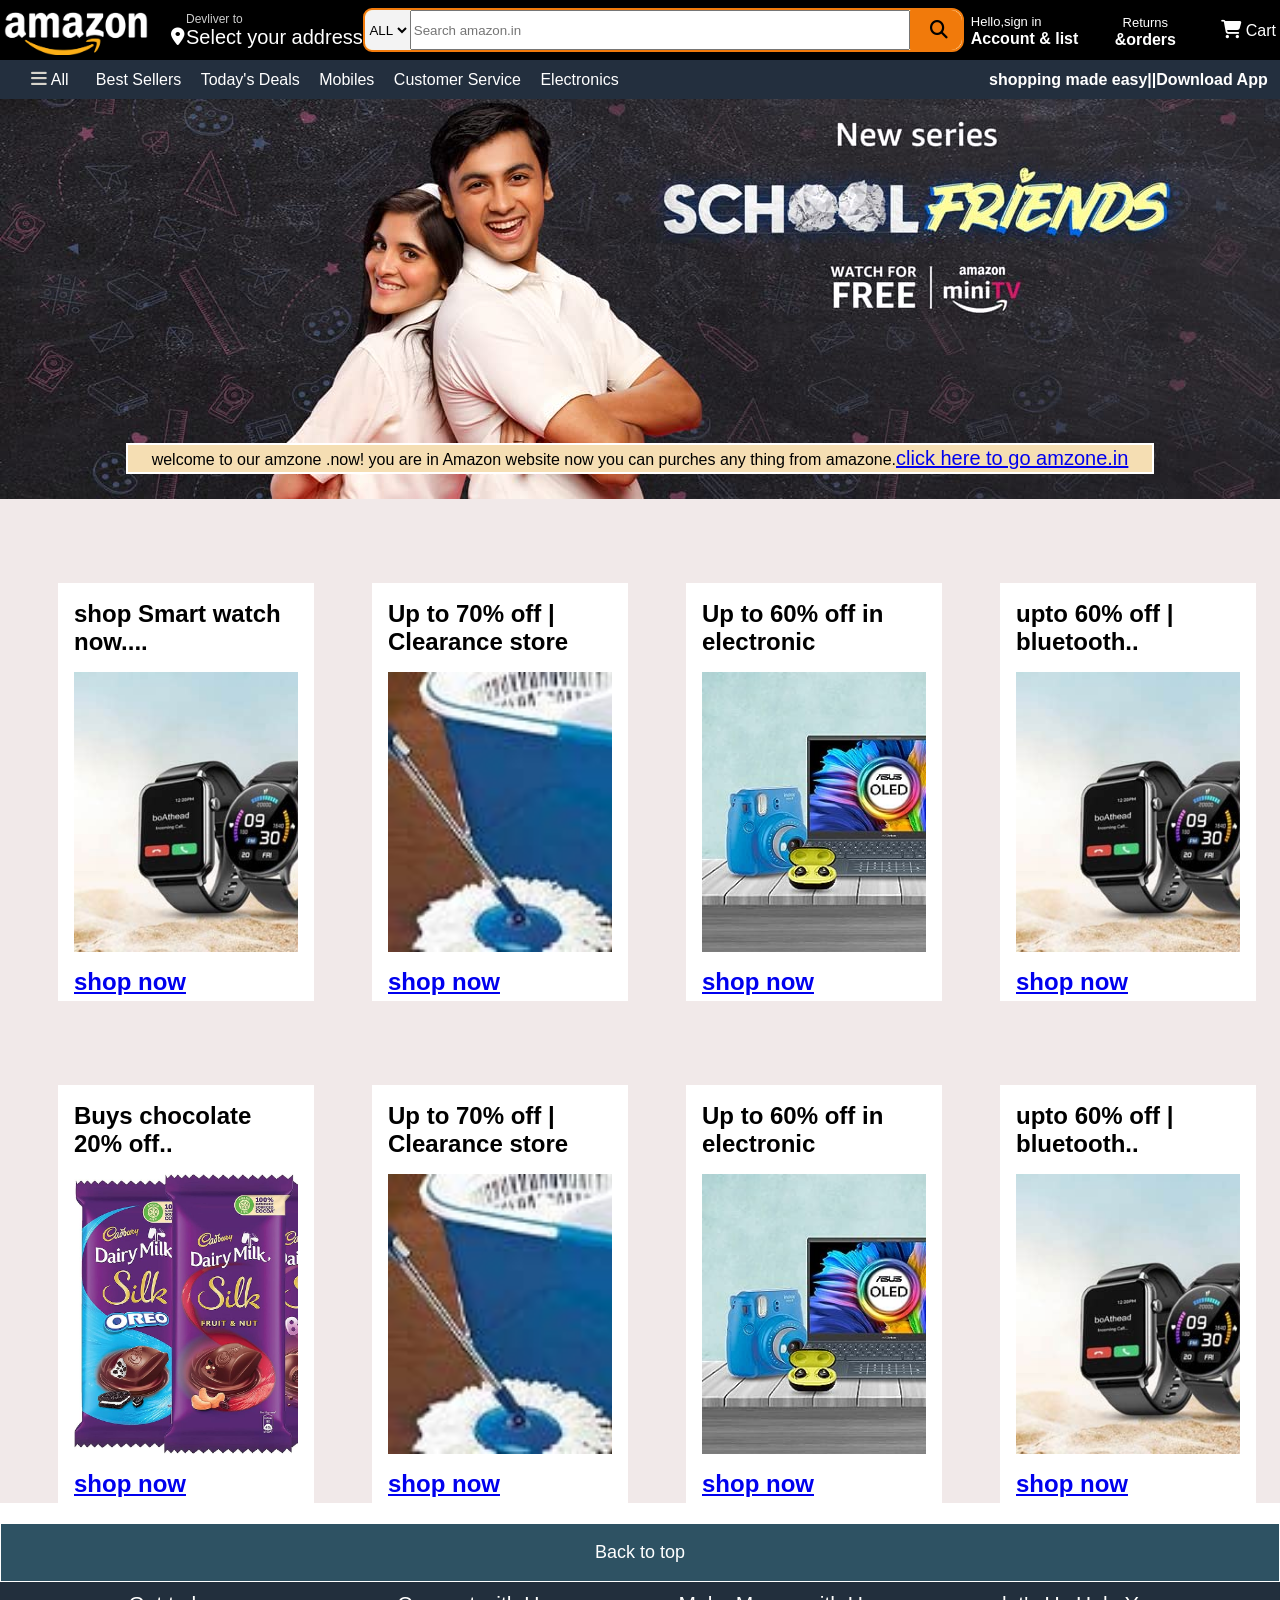
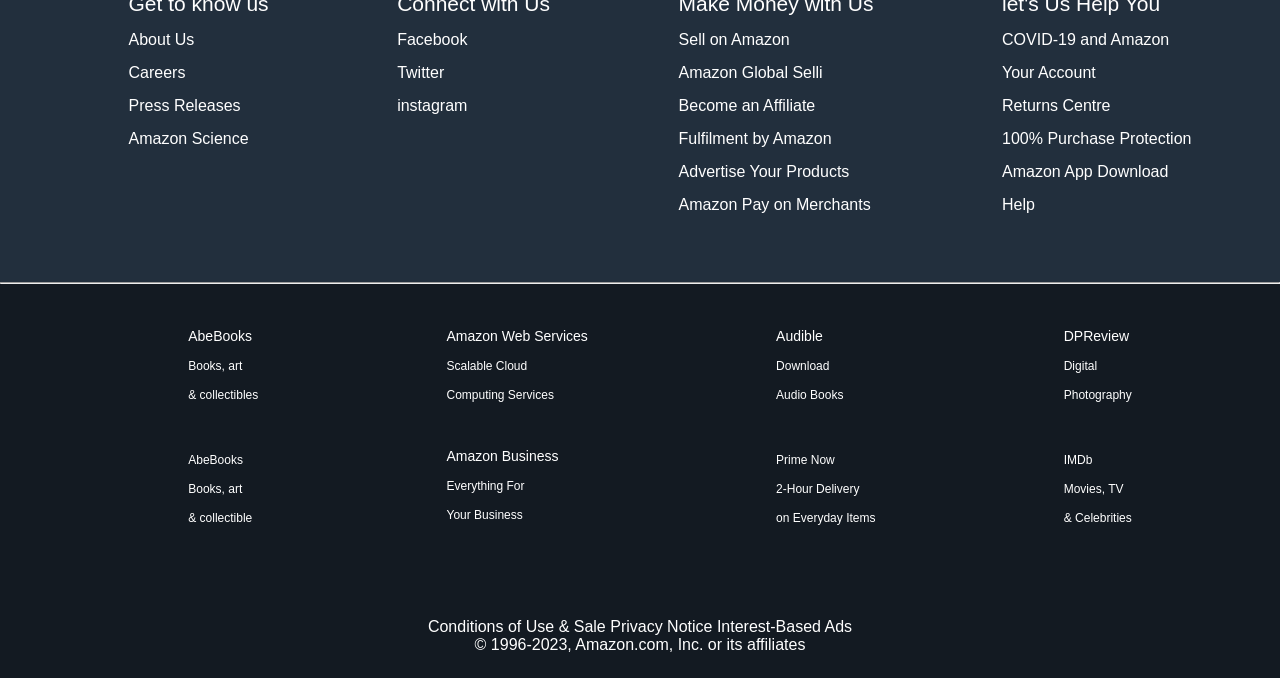
<file: index.html>
<!DOCTYPE html>
<html lang="en">
  <head>
    <meta charset="UTF-8" />
    <meta name="viewport" content="width=device-width, initial-scale=1.0" />
    <title>Amazone</title>
    <link
      rel="stylesheet"
      href="https://cdnjs.cloudflare.com/ajax/libs/font-awesome/6.4.2/css/all.min.css"
      integrity="sha512-z3gLpd7yknf1YoNbCzqRKc4qyor8gaKU1qmn+CShxbuBusANI9QpRohGBreCFkKxLhei6S9CQXFEbbKuqLg0DA=="
      crossorigin="anonymous"
      referrerpolicy="no-referrer"
    />
    <link rel="stylesheet" href="style.css" />
  </head>
  <body>
    <header>
      <div class="navbar">
        <div class="amz-logo">
          <div class="logo"></div>
        </div>
        <div class="nav-address">
          <p class="address-first">Devliver to</p>
          <div id="add-icon">
            <i class="fa-solid fa-location-dot"></i>
            <p class="address-second">Select your address</p>
          </div>
        </div>
        <div class="nav-search">
          <select class="search-select">
            <option>ALL</option>
            <option value="option1">ALL</option>
            <option value="option2" selecte>GIft card</option>
            <option value="option3">baby</option>
            <option value="option4">boy shop</option>
          </select>
          <input
            type="search"
            name="search"
            placeholder="Search amazon.in"
            class="search-input"
          />
          <div class="icon-search">
            <i class="fa-solid fa-magnifying-glass"></i>
          </div>
        </div>
        <div class="nav-signin">
          <p><span>Hello,sign in</span></p>
          <p class="second-nav">Account & list</p>
        </div>
        <div class="return">
          <p><span>Returns</span></p>
          <p class="order">&orders</p>
        </div>
        <div class="cart-icon">
          <i class="fa-solid fa-cart-shopping"></i> Cart
        </div>
      </div>
      <div class="second-navbar">
        <div class="panel-icon">
          <i class="fa-solid fa-bars" style="color: #d7d4cb"></i> All
        </div>
        <div class="amzon-tv">
          <p>Best Sellers</p>
          <p>Today's Deals</p>
          <p>Mobiles</p>

          <p>Customer Service</p>

          <p>Electronics</p>
        </div>
        <div class="shoping-made">
          <p>shopping made easy||Download App</p>
        </div>
      </div>
    </header>
    <div class="image-section">
      <div class="image-text">
        <p>
          welcome to our amzone .now! you are in Amazon website now you can
          purches any thing from amazone.<a href="#"
            >click here to go amzone.in</a
          >
        </p>
      </div>
    </div>
    <div class="shop-store">
      <div class="box1 box">
        <div class="box-container">
        <h2>shop Smart watch now....<h2>
          <div class="bluetooth-image" style="background-image: url('/image/bluetooth\ and\ watch.jpg');">

          </div>
        <a href="#">shop now</a>
          </div>
      </div>
      <div class="box2 box">
        <div class="box-container">
          <h2>Up to 70% off | Clearance store<h2>
            <div class="bluetooth-image" style="background-image: url('/image/cleen.jpg');">
            </div>
            <a href="#">shop now</a>
            </div>
      </div>
      <div class="box3 box">
        <div class="box-container">
          <h2>Up to 60% off in electronic <h2>
            <div class="bluetooth-image" style="background-image: url('/image/tv.jpg');">
            </div>
            <a href="#">shop now</a>
            </div>
      </div>
      <div class="box4 box">
        <div class="box-container">
          <h2>upto 60% off | bluetooth..<h2>
            <div class="bluetooth-image" style="background-image: url('/image/bluetooth\ and\ watch.jpg');">
            </div>
            <a href="#">shop now</a>
            </div>
      </div>
   <div class="box1 box">
        <div class="box-container">
        <h2>Buys chocolate 20% off..<h2>
          <div class="bluetooth-image" style="background-image: url('/image/chocolate.jpg');">
          </div>
          <a href="#">shop now</a>
          </div>
      </div>
      <div class="box2 box">
        <div class="box-container">
          <h2>Up to 70% off | Clearance store<h2>
            <div class="bluetooth-image" style="background-image: url('/image/cleen.jpg');">
            </div>
            <a href="#">shop now</a>
            </div>
      </div>
      <div class="box3 box">
        <div class="box-container">
          <h2>Up to 60% off in electronic <h2>
            <div class="bluetooth-image" style="background-image: url('/image/tv.jpg');">
            </div>
            <a href="#">shop now</a>
            </div>
      </div>
      <div class="box4 box">
        <div class="box-container">
          <h2>upto 60% off | bluetooth..<h2>
            <div class="bluetooth-image" style="background-image: url('/image/bluetooth\ and\ watch.jpg');">
            </div>
            <a href="#">shop now</a>
            </div>
      </div>
      
      </div>
      
      
    </div>
    <footer>
    <div class="ls-nav">
   Back to top
    </div>
  <div class="all-content">
    <ul>
      <p>Get to know us</p>
      <a>About Us</a>
      <a>Careers</a>
      <a>Press Releases</a>
      <a>Amazon Science</a>
    </ul>
    <ul>
      <p>	Connect with Us</p>
      <a>Facebook</a>
      <a>Twitter</a>
      <a>instagram</a>
   
    </ul>
    <ul>
      <p>	Make Money with Us</p>
      <a>Sell on Amazon</a>
    
<a>Amazon Global Selli</a>
<a>Become an Affiliate</a>
<a>Fulfilment by Amazon</a>
<a>Advertise Your Products</a>
<a>Amazon Pay on Merchants</a>
    </ul>
    <ul>
     	
<p>let's Us Help You</p>
<a>COVID-19 and Amazon</a>
<a>Your Account</a>
<a>Returns Centre</a>
<a>100% Purchase Protection</a>
<a>Amazon App Download</a>
<a>Help</a>
    </ul>
    
  </div>
  <hr>
  <div class="final-container">
    <ul>  
<p>AbeBooks</p>
<a>Books, art</a>
<a>& collectibles</a>
<br><br>
<a>AbeBooks</a>
<a>Books, art</a>
<a>& collectible</a>
    </ul>
    <ul>
      <p>Amazon Web Services</p>
      <a>Scalable Cloud</a>
      <a>Computing Services</a>
      <br><br>
      <p>Amazon Business</p>
           <a>Everything For</a>
                <a>Your Business</a>
    </ul>
    <ul>
<p>Audible</p>
    <a>  Download</a>
    <a>Audio Books</a>
    <br><br>
    <a>Prime Now</a>
 <a>2-Hour Delivery</a>
<a>on Everyday Items</a>
    </ul>
    <ul>
     <p>DPReview</p> 
     <a>Digital</a> 
      <a>Photography	</a>
      <br> <br>
      <a>  	IMDb</a>
      <a>Movies, TV</a>
      <a>& Celebrities</a>
       
    </ul>
    </div>
    <div class="last-text">
      <p>
        Conditions of Use & Sale
Privacy Notice
Interest-Based Ads<br>
© 1996-2023, Amazon.com, Inc. or its affiliates
      </p>
    </div>
    </footer>
  </body>
</html>
</file>
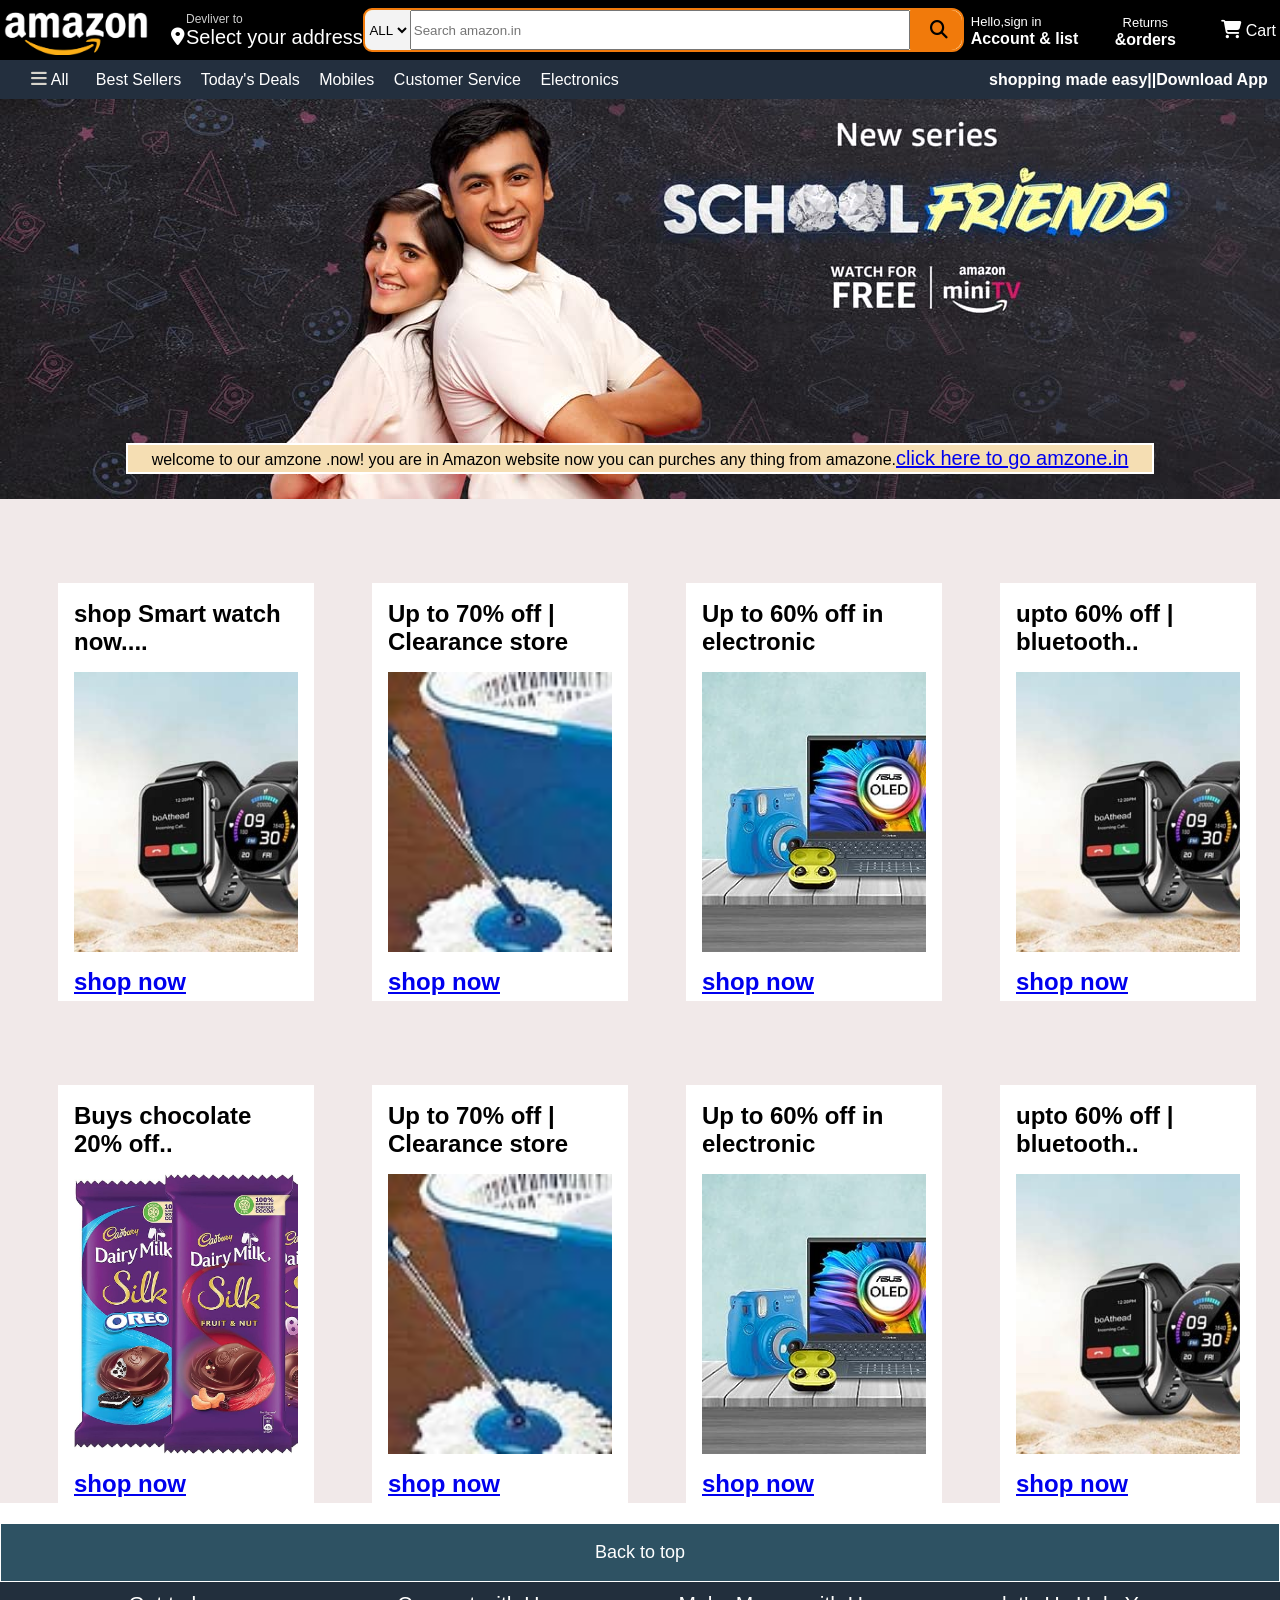
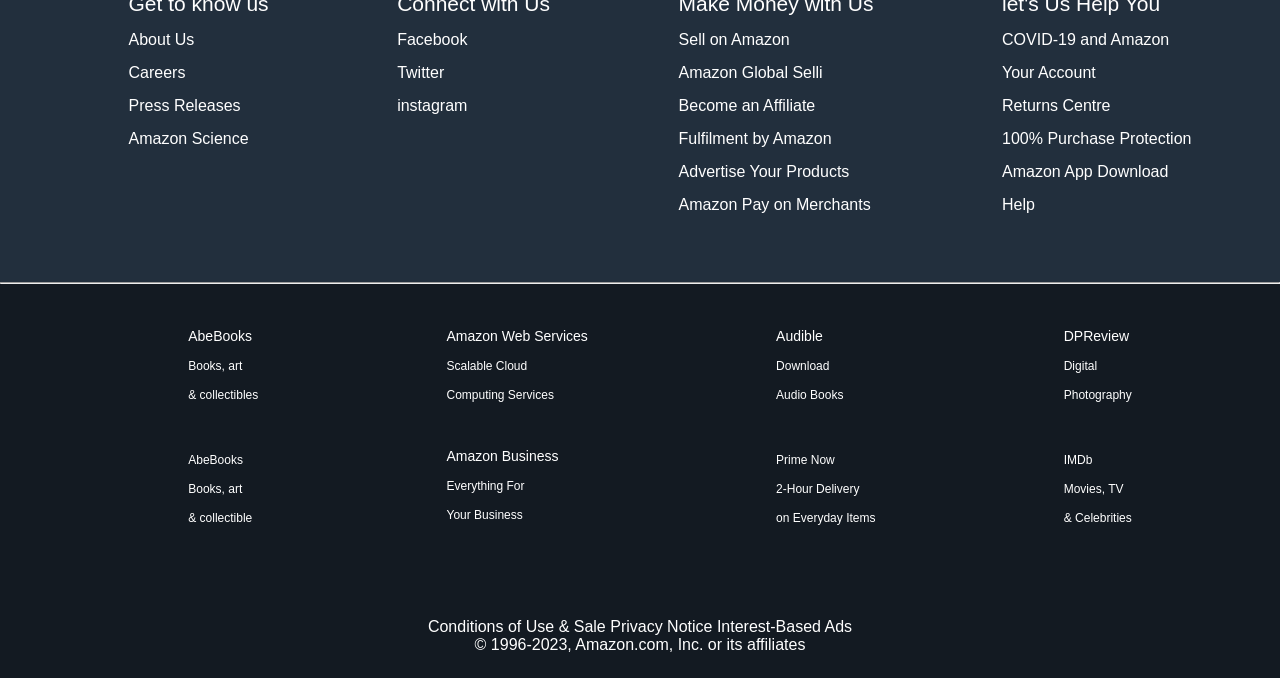
<file: Amazon-clone-main/index.html>
<!DOCTYPE html>
<html lang="en">
  <head>
    <meta charset="UTF-8" />
    <meta name="viewport" content="width=device-width, initial-scale=1.0" />
    <title>Amazone</title>
    <link
      rel="stylesheet"
      href="https://cdnjs.cloudflare.com/ajax/libs/font-awesome/6.4.2/css/all.min.css"
      integrity="sha512-z3gLpd7yknf1YoNbCzqRKc4qyor8gaKU1qmn+CShxbuBusANI9QpRohGBreCFkKxLhei6S9CQXFEbbKuqLg0DA=="
      crossorigin="anonymous"
      referrerpolicy="no-referrer"
    />
    <link rel="stylesheet" href="style.css" />
  </head>
  <body>
    <header>
      <div class="navbar">
        <div class="amz-logo">
          <div class="logo"></div>
        </div>
        <div class="nav-address">
          <p class="address-first">Devliver to</p>
          <div id="add-icon">
            <i class="fa-solid fa-location-dot"></i>
            <p class="address-second">Select your address</p>
          </div>
        </div>
        <div class="nav-search">
          <select class="search-select">
            <option>ALL</option>
            <option value="option1">ALL</option>
            <option value="option2" selecte>GIft card</option>
            <option value="option3">baby</option>
            <option value="option4">boy shop</option>
          </select>
          <input
            type="search"
            name="search"
            placeholder="Search amazon.in"
            class="search-input"
          />
          <div class="icon-search">
            <i class="fa-solid fa-magnifying-glass"></i>
          </div>
        </div>
        <div class="nav-signin">
          <p><span>Hello,sign in</span></p>
          <p class="second-nav">Account & list</p>
        </div>
        <div class="return">
          <p><span>Returns</span></p>
          <p class="order">&orders</p>
        </div>
        <div class="cart-icon">
          <i class="fa-solid fa-cart-shopping"></i> Cart
        </div>
      </div>
      <div class="second-navbar">
        <div class="panel-icon">
          <i class="fa-solid fa-bars" style="color: #d7d4cb"></i> All
        </div>
        <div class="amzon-tv">
          <p>Best Sellers</p>
          <p>Today's Deals</p>
          <p>Mobiles</p>

          <p>Customer Service</p>

          <p>Electronics</p>
        </div>
        <div class="shoping-made">
          <p>shopping made easy||Download App</p>
        </div>
      </div>
    </header>
    <div class="image-section">
      <div class="image-text">
        <p>
          welcome to our amzone .now! you are in Amazon website now you can
          purches any thing from amazone.<a href="#"
            >click here to go amzone.in</a
          >
        </p>
      </div>
    </div>
    <div class="shop-store">
      <div class="box1 box">
        <div class="box-container">
        <h2>shop Smart watch now....<h2>
          <div class="bluetooth-image" style="background-image: url('./image/bluetooth\ and\ watch.jpg');">

          </div>
        <a href="#">shop now</a>
          </div>
      </div>
      <div class="box2 box">
        <div class="box-container">
          <h2>Up to 70% off | Clearance store<h2>
            <div class="bluetooth-image" style="background-image: url('./image/cleen.jpg');">
            </div>
            <a href="#">shop now</a>
            </div>
      </div>
      <div class="box3 box">
        <div class="box-container">
          <h2>Up to 60% off in electronic <h2>
            <div class="bluetooth-image" style="background-image: url('./image/tv.jpg');">
            </div>
            <a href="#">shop now</a>
            </div>
      </div>
      <div class="box4 box">
        <div class="box-container">
          <h2>upto 60% off | bluetooth..<h2>
            <div class="bluetooth-image" style="background-image: url('./image/bluetooth\ and\ watch.jpg');">
            </div>
            <a href="#">shop now</a>
            </div>
      </div>
   <div class="box1 box">
        <div class="box-container">
        <h2>Buys chocolate 20% off..<h2>
          <div class="bluetooth-image" style="background-image: url('./image/chocolate.jpg');">
          </div>
          <a href="#">shop now</a>
          </div>
      </div>
      <div class="box2 box">
        <div class="box-container">
          <h2>Up to 70% off | Clearance store<h2>
            <div class="bluetooth-image" style="background-image: url('./image/cleen.jpg');">
            </div>
            <a href="#">shop now</a>
            </div>
      </div>
      <div class="box3 box">
        <div class="box-container">
          <h2>Up to 60% off in electronic <h2>
            <div class="bluetooth-image" style="background-image: url('./image/tv.jpg');">
            </div>
            <a href="#">shop now</a>
            </div>
      </div>
      <div class="box4 box">
        <div class="box-container">
          <h2>upto 60% off | bluetooth..<h2>
            <div class="bluetooth-image" style="background-image: url('./image/bluetooth\ and\ watch.jpg');">
            </div>
            <a href="#">shop now</a>
            </div>
      </div>
      
      </div>
      
      
    </div>
    <footer>
    <div class="ls-nav">
   Back to top
    </div>
  <div class="all-content">
    <ul>
      <p>Get to know us</p>
      <a>About Us</a>
      <a>Careers</a>
      <a>Press Releases</a>
      <a>Amazon Science</a>
    </ul>
    <ul>
      <p>	Connect with Us</p>
      <a>Facebook</a>
      <a>Twitter</a>
      <a>instagram</a>
   
    </ul>
    <ul>
      <p>	Make Money with Us</p>
      <a>Sell on Amazon</a>
    
<a>Amazon Global Selli</a>
<a>Become an Affiliate</a>
<a>Fulfilment by Amazon</a>
<a>Advertise Your Products</a>
<a>Amazon Pay on Merchants</a>
    </ul>
    <ul>
     	
<p>let's Us Help You</p>
<a>COVID-19 and Amazon</a>
<a>Your Account</a>
<a>Returns Centre</a>
<a>100% Purchase Protection</a>
<a>Amazon App Download</a>
<a>Help</a>
    </ul>
    
  </div>
  <hr>
  <div class="final-container">
    <ul>  
<p>AbeBooks</p>
<a>Books, art</a>
<a>& collectibles</a>
<br><br>
<a>AbeBooks</a>
<a>Books, art</a>
<a>& collectible</a>
    </ul>
    <ul>
      <p>Amazon Web Services</p>
      <a>Scalable Cloud</a>
      <a>Computing Services</a>
      <br><br>
      <p>Amazon Business</p>
           <a>Everything For</a>
                <a>Your Business</a>
    </ul>
    <ul>
<p>Audible</p>
    <a>  Download</a>
    <a>Audio Books</a>
    <br><br>
    <a>Prime Now</a>
 <a>2-Hour Delivery</a>
<a>on Everyday Items</a>
    </ul>
    <ul>
     <p>DPReview</p> 
     <a>Digital</a> 
      <a>Photography	</a>
      <br> <br>
      <a>  	IMDb</a>
      <a>Movies, TV</a>
      <a>& Celebrities</a>
       
    </ul>
    </div>
    <div class="last-text">
      <p>
        Conditions of Use & Sale
Privacy Notice
Interest-Based Ads<br>
© 1996-2023, Amazon.com, Inc. or its affiliates
      </p>
    </div>
    </footer>
  </body>
</html>
</file>
<file: style.css>
* {
    margin: 0px;
    font-family: Arial, Helvetica, sans-serif;
    border: border-box;
  }

  .navbar {
    height: 60px;
    background-color: black;
    color: white;
    display: flex;
    align-items: center;
    cursor: pointer;
    

  }
  .amz-logo {
    height: 50px;
    width: 152px;
  }
  .logo {
    height: 50px;
    width: 100%;
    background-size: cover;
    background-image: url("image/Amazon-Logo.png");
  }

  .logo:hover {
    border: 2px solid white;
  }
  .address-first{
    font-size: 12px;
    color: #cccccc;
    margin-left: 34px;
  }
  span{
    font-size:0.7rem;
  }
  second-nav{
    font-size:0.85;
  }
  
  .address-second{
    font-size:20px;
    margin-left: 1px;

  }
  #add-icon{
    display: flex;
    align-items: center;
  
  }   
  i{
    margin-left: 19px;
    font-size: 18px;
  } 
  .nav-address:hover{
    border: 2px solid white;

  }
  .search-input{
    width: 500px;

  }
  .nav-search{
display: flex;
justify-content: space-evenly;
height: 40px;
background-color: rgb(255, 235, 192);
border-top-left-radius: 9px;
border-bottom-left-radius: 9px;
width: 1070x;
border:2px solid rgb(241, 122, 11);
border-top-right-radius: 12px;
border-bottom-right-radius: 12px;

  }
.search-select{
    width: 45px;
    text-align: center;
    border-top-left-radius: 9px;
    border-bottom-left-radius: 9px;
    background-color: #f3f3f3;
    border: none;
  }
  .icon-search{
    color: black;
    display: flex;
    align-items:center ;
    width: 50px;
    background-color: rgb(241, 122, 11);
    border-top-right-radius: 11px;
      border-bottom-right-radius: 11px;
      border: 1px solid  rgb(241, 122, 11);;
  
    
  }
  .icon-search:hover{
    border:1px solid white
  }
  .nav-signin{
    padding-left: 7px;
  }
  .nav-signin:hover{
    border: 2px solid white;
  }
  span{
    font-size: 13px;
}

.second-nav{
  font-weight: bold;
}
.return{
  padding-left: 10px;
  text-align: center;
  cursor: pointer;
    height: 35px;
    width: 114px;
  
}
.return:hover{
  border: 2px solid white;

}
.order{
font-weight: bold;
}
.cart-icon:hover{
font-size: large;
border: 2px solid wheat;
}
.second-navbar{
  height: 39px;
  background-color:#232f3e;
  align-items: center;
  display: flex;
  color: white;
  justify-content: space-evenly;
cursor: pointer;

}
.amzon-tv p{
display: inline;
margin-left: 15px;
}

.amzon-tv{
  width: 70%;
}
.shoping-made{
  font-weight: bold;
}
.image-section{
  height: 400px;
display: flex;
justify-content: center;
  background-size: cover;
  background:url("/image/amazone\ 2.jpg");
  align-items: flex-end;
}
.image-text{
  border: 2px solid white;
  height: 27px;
width: 80%;
 align-items: center;
 justify-content: center;
 background-color: wheat;
 display: flex;
 margin-bottom: 25px;
}
.image-text a{
  font-size: 20px;
}
.shop-store{

  display: flex;
flex-wrap: wrap;
  justify-content: space-evenly;
background-color:rgb(241, 233, 233);
}
.box{
  height: 350px;
  width: 20%;
  background-color:white;
  padding: 17px 0px 51px;
  margin-top: 84px;
  margin-left: 34px;

 
}


.bluetooth-image{
  height: 280px;
  background-image: cover;
  margin-top: 1rem;
  margin-bottom: 1rem;
  background-size: cover;
 
}
.box-container{
  margin-left: 1rem;
  margin-right: 1rem;
 
}
.ls-nav{
height: 39px; 
text-align: center;
align-items: center;
padding-top: 18px;
color: white;
font-size: 18px;
  border: 1px solid white;
  background-color: #2e5263;
}
.all-contain{
  height: 470px;
  border: 2px solid red;
  background-color: #232f3e;
  color: white;
}

footer{
  margin-top: 20px;
}
.all-content{
  background-color:#222f3d ;
  height: 300px;
  color: white;
  display: flex;
  justify-content: space-evenly;
  
}
ul a{
  display: block;
  padding-top: 15px;
}
ul p{
  font-size: 21px;
  padding-top: 10px;
}
.final-container{
  background-color:#131a22;
  height: 300px;
  color: white;
  display: flex;
  justify-content: space-evenly;
  padding-top: 34px;
  
}
.final-container ul a{
  display: block;
  padding-top: 15px;
  font-size: 12px;
}
.final-container ul p{
  color:rgb(255, 255, 255);
  font-size: 14px;
  padding-top: 10px;
}
.last-text{
  color: white;
  background-color:#131a22;
  text-align: center;
  padding-bottom: 24px;
}
</file>
<file: Amazon-clone-main/style.css>
* {
  margin: 0px;
  font-family: Arial, Helvetica, sans-serif;
  border: border-box;
}

.navbar {
  height: 60px;
  background-color: black;
  color: white;
  display: flex;
  align-items: center;
  cursor: pointer;
}
.amz-logo {
  height: 50px;
  width: 152px;
}
.logo {
  height: 50px;
  width: 100%;
  background-size: cover;
  background-image: url("./image/Amazon-Logo.png");
}

.logo:hover {
  border: 2px solid white;
}
.address-first {
  font-size: 12px;
  color: #cccccc;
  margin-left: 34px;
}
span {
  font-size: 0.7rem;
}
second-nav {
  font-size: 0.85;
}

.address-second {
  font-size: 20px;
  margin-left: 1px;
}
#add-icon {
  display: flex;
  align-items: center;
}
i {
  margin-left: 19px;
  font-size: 18px;
}
.nav-address:hover {
  border: 2px solid white;
}
.search-input {
  width: 500px;
}
.nav-search {
  display: flex;
  justify-content: space-evenly;
  height: 40px;
  background-color: rgb(255, 235, 192);
  border-top-left-radius: 9px;
  border-bottom-left-radius: 9px;
  width: 1070x;
  border: 2px solid rgb(241, 122, 11);
  border-top-right-radius: 12px;
  border-bottom-right-radius: 12px;
}
.search-select {
  width: 45px;
  text-align: center;
  border-top-left-radius: 9px;
  border-bottom-left-radius: 9px;
  background-color: #f3f3f3;
  border: none;
}
.icon-search {
  color: black;
  display: flex;
  align-items: center;
  width: 50px;
  background-color: rgb(241, 122, 11);
  border-top-right-radius: 11px;
  border-bottom-right-radius: 11px;
  border: 1px solid rgb(241, 122, 11);
}
.icon-search:hover {
  border: 1px solid white;
}
.nav-signin {
  padding-left: 7px;
}
.nav-signin:hover {
  border: 2px solid white;
}
span {
  font-size: 13px;
}

.second-nav {
  font-weight: bold;
}
.return {
  padding-left: 10px;
  text-align: center;
  cursor: pointer;
  height: 35px;
  width: 114px;
}
.return:hover {
  border: 2px solid white;
}
.order {
  font-weight: bold;
}
.cart-icon:hover {
  font-size: large;
  border: 2px solid wheat;
}
.second-navbar {
  height: 39px;
  background-color: #232f3e;
  align-items: center;
  display: flex;
  color: white;
  justify-content: space-evenly;
  cursor: pointer;
}
.amzon-tv p {
  display: inline;
  margin-left: 15px;
}

.amzon-tv {
  width: 70%;
}
.shoping-made {
  font-weight: bold;
}
.image-section {
  height: 400px;
  display: flex;
  justify-content: center;
  background-size: cover;
  background: url("./image/amazone\ 2.jpg");
  align-items: flex-end;
}
.image-text {
  border: 2px solid white;
  height: 27px;
  width: 80%;
  align-items: center;
  justify-content: center;
  background-color: wheat;
  display: flex;
  margin-bottom: 25px;
}
.image-text a {
  font-size: 20px;
}
.shop-store {
  display: flex;
  flex-wrap: wrap;
  justify-content: space-evenly;
  background-color: rgb(241, 233, 233);
}
.box {
  height: 350px;
  width: 20%;
  background-color: white;
  padding: 17px 0px 51px;
  margin-top: 84px;
  margin-left: 34px;
}

.bluetooth-image {
  height: 280px;
  background-image: cover;
  margin-top: 1rem;
  margin-bottom: 1rem;
  background-size: cover;
}
.box-container {
  margin-left: 1rem;
  margin-right: 1rem;
}
.ls-nav {
  height: 39px;
  text-align: center;
  align-items: center;
  padding-top: 18px;
  color: white;
  font-size: 18px;
  border: 1px solid white;
  background-color: #2e5263;
}
.all-contain {
  height: 470px;
  border: 2px solid red;
  background-color: #232f3e;
  color: white;
}

footer {
  margin-top: 20px;
}
.all-content {
  background-color: #222f3d;
  height: 300px;
  color: white;
  display: flex;
  justify-content: space-evenly;
}
ul a {
  display: block;
  padding-top: 15px;
}
ul p {
  font-size: 21px;
  padding-top: 10px;
}
.final-container {
  background-color: #131a22;
  height: 300px;
  color: white;
  display: flex;
  justify-content: space-evenly;
  padding-top: 34px;
}
.final-container ul a {
  display: block;
  padding-top: 15px;
  font-size: 12px;
}
.final-container ul p {
  color: rgb(255, 255, 255);
  font-size: 14px;
  padding-top: 10px;
}
.last-text {
  color: white;
  background-color: #131a22;
  text-align: center;
  padding-bottom: 24px;
}
</file>
